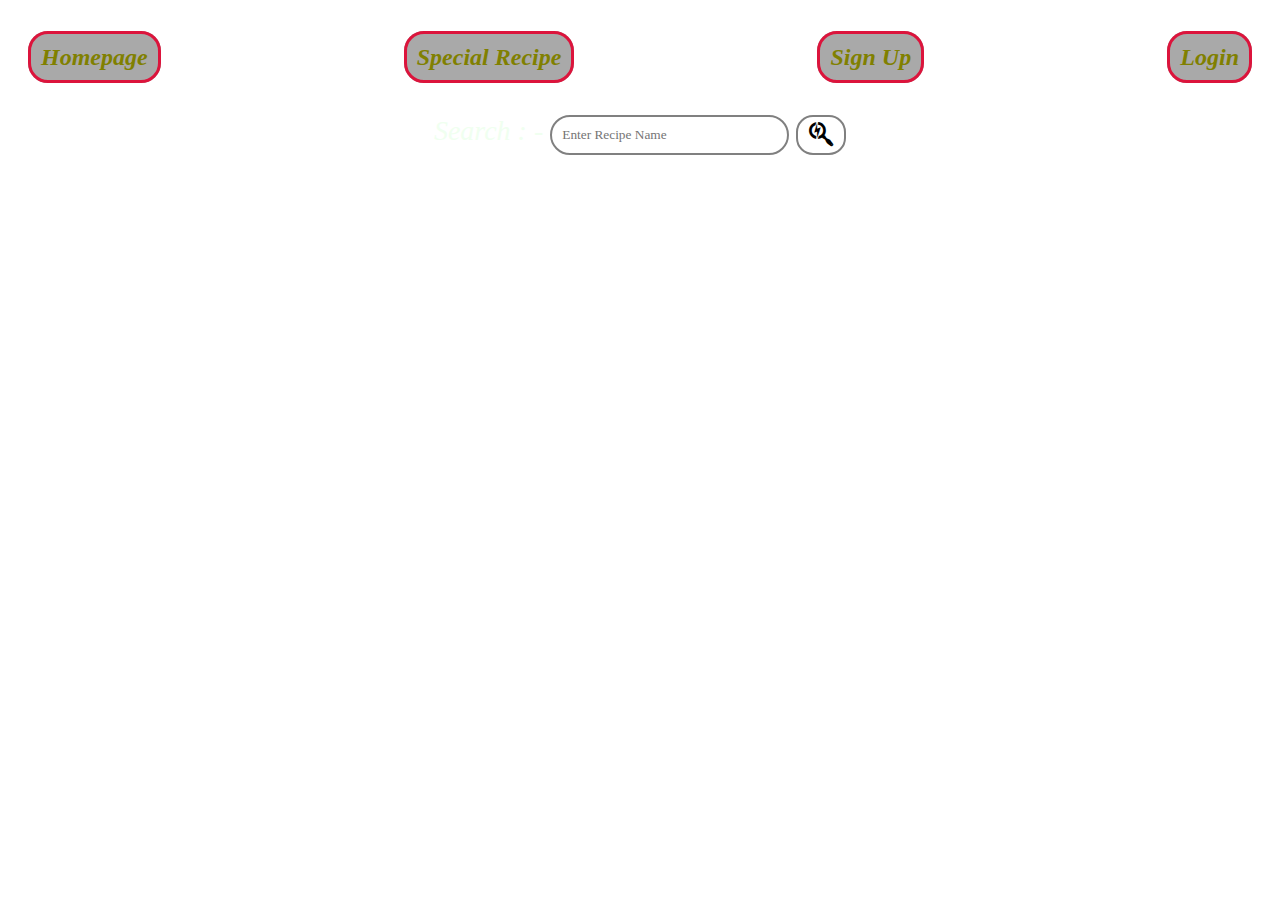
<file: index.html>
<!DOCTYPE html>
<html lang="en">

<head>
    <meta charset="UTF-8">
    <meta http-equiv="X-UA-Compatible" content="IE=edge">
    <meta name="viewport" content="width=device-width, initial-scale=1.0">
    <link rel="stylesheet" href="navbar.css">
    <link rel="stylesheet" href="https://cdnjs.cloudflare.com/ajax/libs/font-awesome/6.2.0/css/all.min.css">
    <script defer src="./index.js" type="module"></script>
    <title>Homepage</title>
    <style>
        #SearchBox {
            display: flex;
            justify-content: center;
            font-size: 28px;
            color: honeydew;
            font-family: Cambria, Cochin, Georgia, Times, 'Times New Roman', serif;
            margin: auto;
            font-style: italic;
        }

        input {
            padding: 10px;
            width: 17%;
            border-radius: 20px;
            border: 2px solid gray;
            font-family: Cambria, Cochin, Georgia, Times, 'Times New Roman', serif;
        }

        button {
            width: 50px;
            font-size: 27px;
            border-radius: 17px;
            background-color: white;
            border: 2px solid gray;
        }

        #food_image {
            height: 450px;
            width: 500px;
            border-radius: 10px;
        }

        #mainDiv {
            padding: 25px;
            margin-top: 5px;
            gap: 150px;
        }

        #div1 {
            font-family: Cambria, Cochin, Georgia, Times, 'Times New Roman', serif;
            font-style: italic;
            color: teal;
            font-weight: 700;
        }
    </style>
</head>

<body>
    <div id="navBar">
        <ul>
            <li>
                <a href="./index.html">Homepage</a>
            </li>
            <li>
                <a href="./recipe.html">Special Recipe</a>
            </li>
            <li>
                <a id="s" href="./signup.html">Sign Up</a>
            </li>
            <li>
                <a id="n" href="./login.html">
                    Login
                </a>
            </li>
        </ul>
    </div>
    <div id="SearchBox">
        <label for="">Search : - </label>&nbsp;
        <input type="text" name="" placeholder="Enter Recipe Name" id="search">&nbsp;
        <button id="searchBtn"><i class="fa-brands fa-searchengin"></i></button>
    </div>



    <div id="food">

    </div>

</body>


</html>
</file>
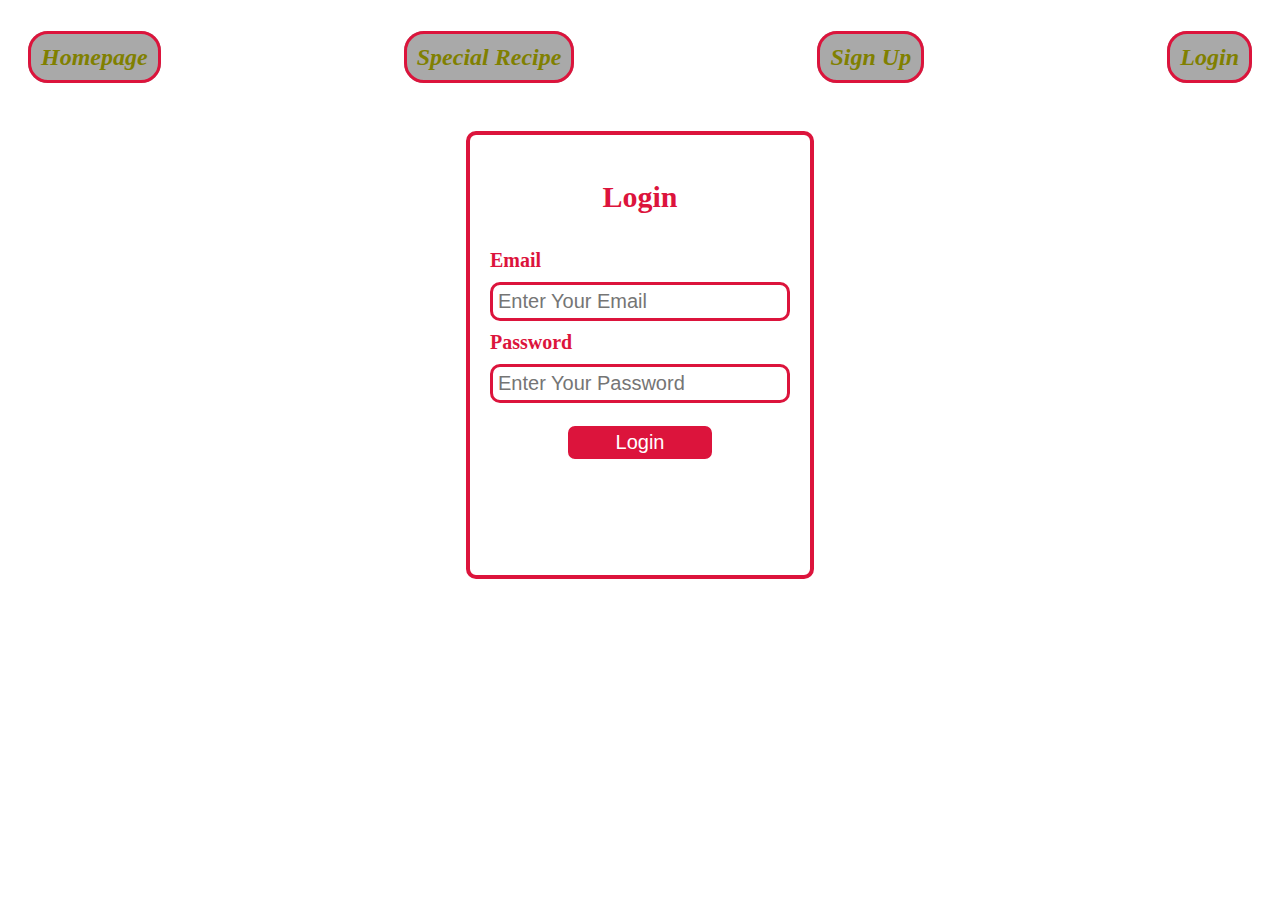
<file: login.html>
<!DOCTYPE html>
<html lang="en">

<head>
    <meta charset="UTF-8">
    <meta http-equiv="X-UA-Compatible" content="IE=edge">
    <meta name="viewport" content="width=device-width, initial-scale=1.0">
    <link rel="stylesheet" href="navbar.css">
    <script defer src="./login.js" type="module"></script>
    <title>Login-Page</title>
    <style>
        form {
            display: flex;
            flex-direction: column;
            width: fit-content;
            margin: auto;
            border: 4px solid crimson;
            padding: 20px;
            height: 400px;
            width: 300px;
            margin-top: 40px;
            gap: 10px;
            font-family: Cambria, Cochin, Georgia, Times, 'Times New Roman', serif;
            border-radius: 10px;
            font-size: 20px;
            background-color: #fff;
            color: crimson;

        }

        label {
            font-weight: bold;
        }

        input {
            padding: 5px;
            border-radius: 10px;
            font-size: 20px;
            border: 3px solid crimson;
        }

        button {
            padding: 5px;
            width: 50%;
            margin-left: auto;
            margin-right: auto;
            border-radius: 10px;
            margin-top: 10px;
            font-size: 20px;
            background-color: crimson;
            color: #fff;
            border: 3px solid white;
        }


        h2 {
            text-align: center;
        }
    </style>
</head>

<body>
    <div id="navBar">

    </div>

    <div id="Form">
        <form action="">
            <h2>Login</h2>
            <label for="">Email</label>
            <input type="email" placeholder="Enter Your Email" name="" id="email">
            <label for="">Password</label>
            <input type="password" placeholder="Enter Your Password" name="" id="password">
            <button>Login</button>
        </form>
    </div>







</body>

</html>
</file>
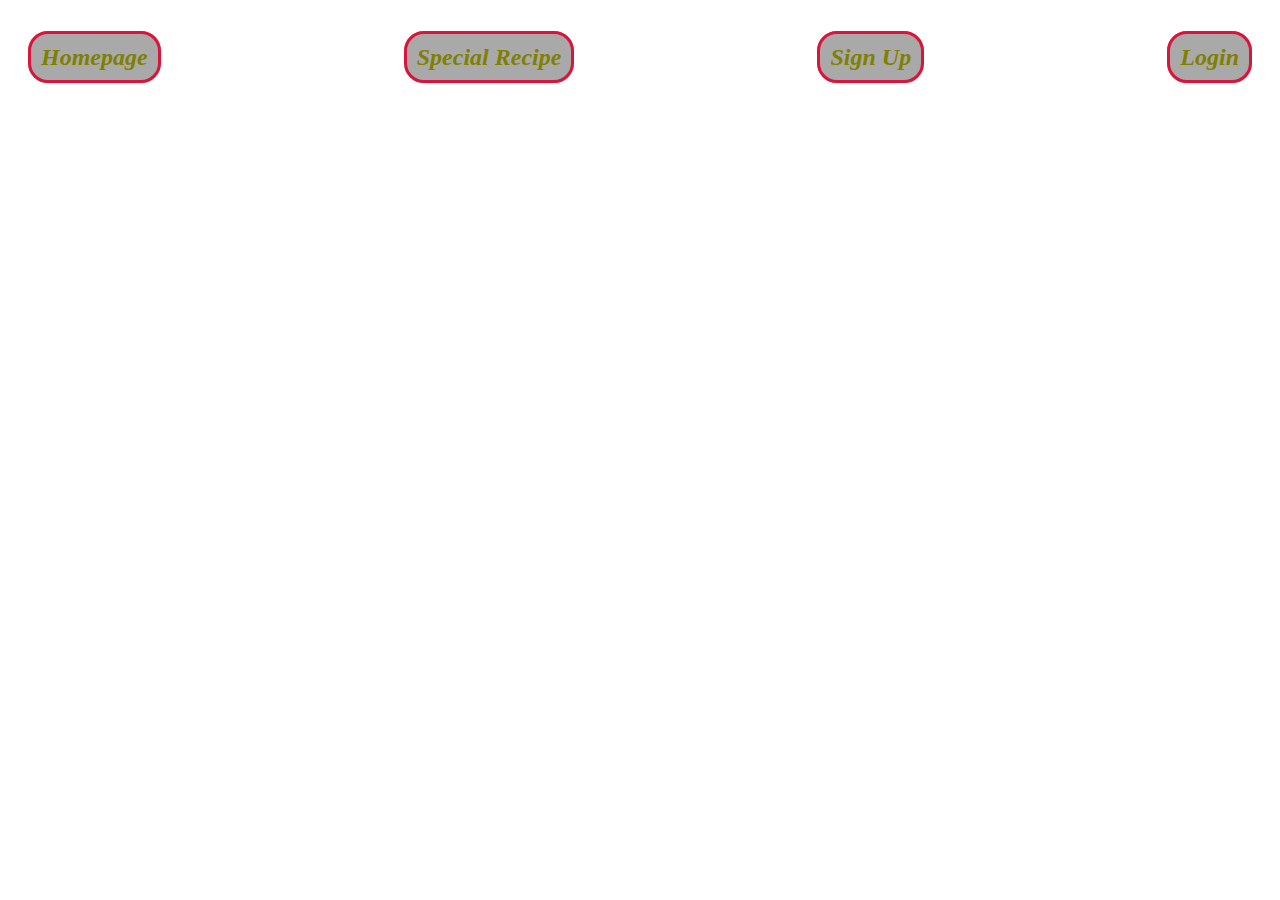
<file: recipe.html>
<!DOCTYPE html>
<html lang="en">

<head>
    <meta charset="UTF-8">
    <meta http-equiv="X-UA-Compatible" content="IE=edge">
    <meta name="viewport" content="width=device-width, initial-scale=1.0">
    <link rel="stylesheet" href="navbar.css">
    <script defer src="./recipe.js" type="module"></script>
    <title>Recipe</title>
    <style>
        #food_image {
            height: 550px;
            width: 500px;
            border-radius: 10px;
        }

        #mainDiv {
            padding: 25px;
            margin-top: 5px;
            gap: 150px;
            /* border: 2px solid red; */
        }

        #div1 {
            font-family: Cambria, Cochin, Georgia, Times, 'Times New Roman', serif;
            font-style: italic;
            color: teal;
            font-weight: 700;
            font-size: 16px;
        }
    </style>
</head>

<body>
    <div id="navBar">

    </div>



    <div id="container">

    </div>





</body>

</html>
</file>
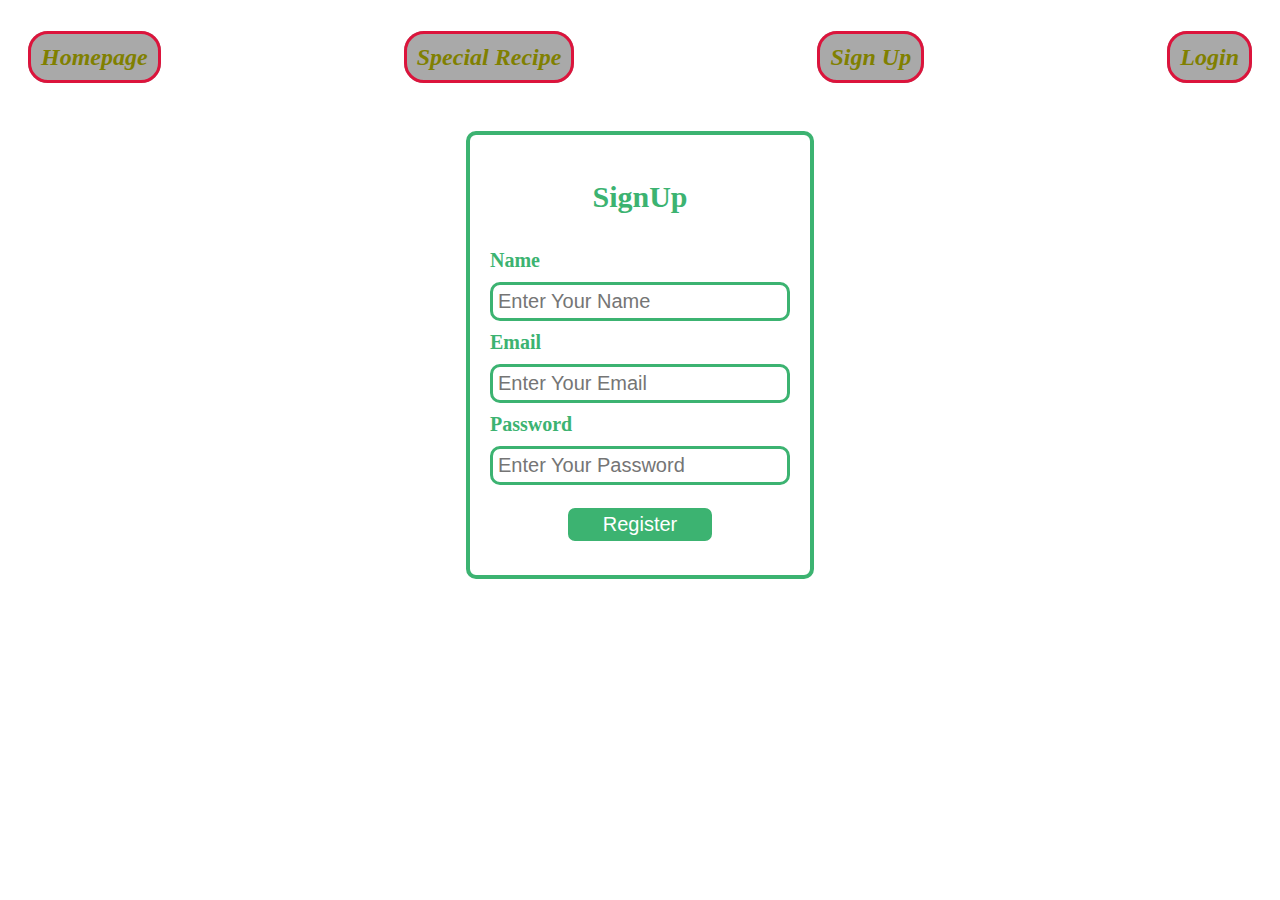
<file: signup.html>
<!DOCTYPE html>
<html lang="en">

<head>
    <meta charset="UTF-8">
    <meta http-equiv="X-UA-Compatible" content="IE=edge">
    <meta name="viewport" content="width=device-width, initial-scale=1.0">
    <link rel="stylesheet" href="navbar.css">
    <script defer src="./signup.js" type="module"></script>
    <title>Sign-Up</title>
    <style>
        form {
            display: flex;
            flex-direction: column;
            width: fit-content;
            margin: auto;
            border: 4px solid mediumseagreen;
            padding: 20px;
            height: 400px;
            width: 300px;
            margin-top: 40px;
            gap: 10px;
            font-family: Cambria, Cochin, Georgia, Times, 'Times New Roman', serif;
            border-radius: 10px;
            font-size: 20px;
            background-color: #fff;
            color: mediumseagreen;

        }

        label {
            font-weight: bold;
        }

        input {
            padding: 5px;
            border-radius: 10px;
            font-size: 20px;
            border: 3px solid mediumseagreen;
        }

        button {
            padding: 5px;
            width: 50%;
            margin-left: auto;
            margin-right: auto;
            border-radius: 10px;
            margin-top: 10px;
            font-size: 20px;
            background-color: mediumseagreen;
            color: #fff;
            border: 3px solid white;
        }


        h2 {
            text-align: center;
        }
    </style>
</head>

<body>
    <div id="navBar">

    </div>

    <div id="Form">
        <form action="">
            <h2>SignUp</h2>
            <label for="">Name</label>
            <input type="text" placeholder="Enter Your Name" name="" id="name">
            <label for="">Email</label>
            <input type="email" placeholder="Enter Your Email" name="" id="mail">
            <label for="">Password</label>
            <input type="password" placeholder="Enter Your Password" name="" id="password">
            <button>Register</button>
        </form>
    </div>







</body>

</html>
</file>
<file: navbar.css>
body{
    background: url(https://images.unsplash.com/photo-1554034483-04fda0d3507b?ixlib=rb-1.2.1&ixid=MnwxMjA3fDB8MHxzZWFyY2h8MTh8fGNvbG9yJTIwZ3JhZGllbnR8ZW58MHwwfDB8fA%3D%3D&auto=format&fit=crop&w=1580&q=20);
}
ul{
    display: flex;
    justify-content: space-between;
    font-family: Cambria, Cochin, Georgia, Times, 'Times New Roman', serif;
    font-size: 24px;
    text-decoration: none;
    padding: 20px;
  
}
ul > li{
    text-decoration: none;
    list-style: none;
}

a{
    text-decoration: none;
    color: olive;
    font-style: italic;
    font-weight: 700;
    border: 3px solid crimson;
    border-radius: 20px;
    padding: 10px;
    background-color:darkgrey;
}
</file>
